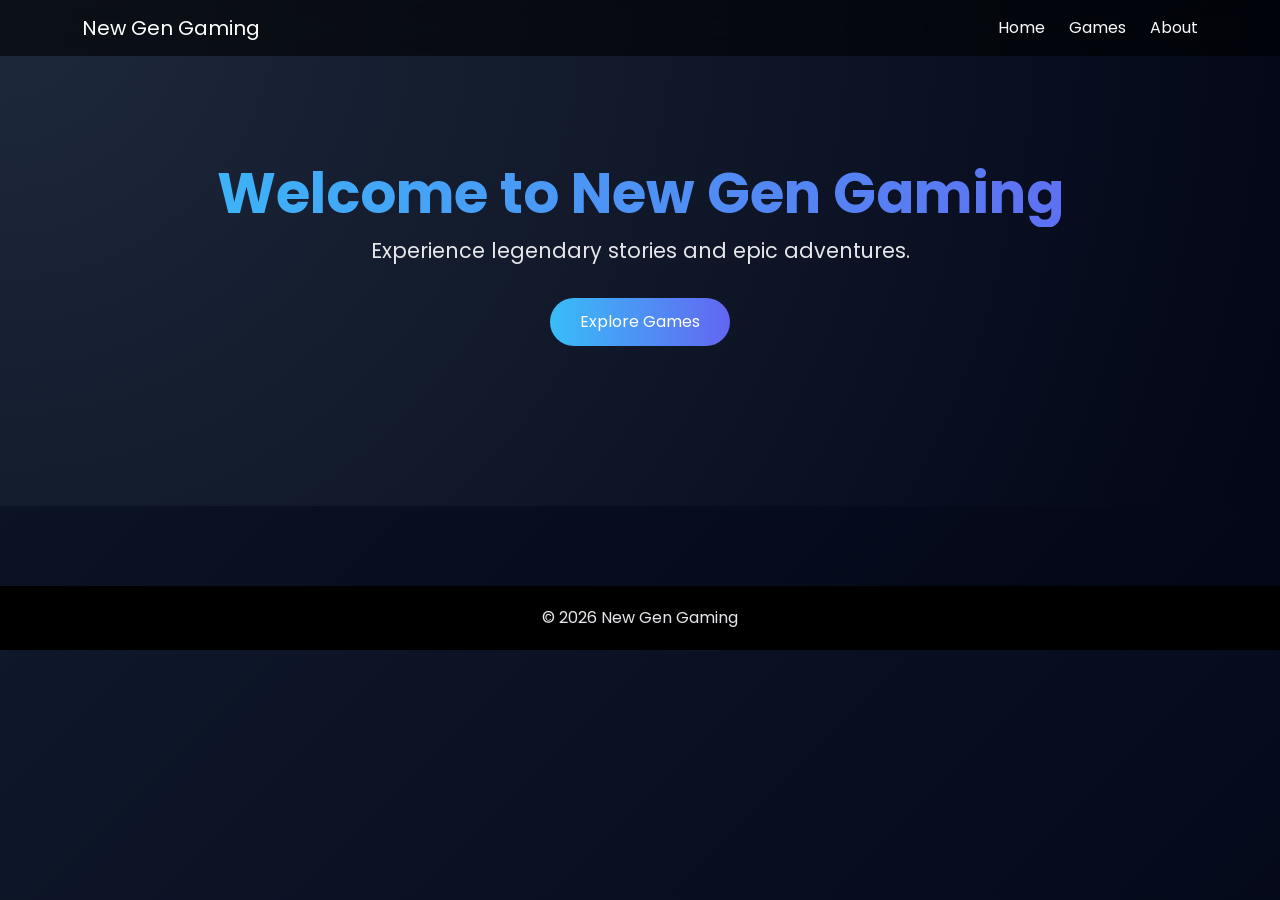
<file: index.html>
<!DOCTYPE html>
<html lang="en">
<head>
<meta charset="UTF-8">
<title>New Gen Gaming - Home</title>
<meta name="viewport" content="width=device-width, initial-scale=1">

<link href="https://cdn.jsdelivr.net/npm/bootstrap@5.3.2/dist/css/bootstrap.min.css" rel="stylesheet">
<link href="https://fonts.googleapis.com/css2?family=Poppins:wght@300;500;700&display=swap" rel="stylesheet">

<style>
body{
background: linear-gradient(135deg,#0f172a,#020617);
font-family:'Poppins',sans-serif;
color:#e5e7eb;
margin:0;
}

.navbar{
backdrop-filter: blur(10px);
background: rgba(0,0,0,0.6)!important;
}

.nav-link{
margin-left:20px;
cursor:pointer;
}

.hero{
padding:160px 0;
text-align:center;
background: radial-gradient(circle at top left,#1e293b,#020617);
}

.hero h1{
font-size:3.5rem;
font-weight:700;
background:linear-gradient(90deg,#38bdf8,#6366f1);
-webkit-background-clip:text;
-webkit-text-fill-color:transparent;
}

.hero p{
font-size:1.3rem;
}

.btn-primary{
background:linear-gradient(90deg,#38bdf8,#6366f1);
border:none;
padding:12px 30px;
border-radius:30px;
}

.footer{
background:#000;
padding:20px;
text-align:center;
margin-top:80px;
}
</style>
</head>

<body>

<nav class="navbar navbar-expand-lg navbar-dark fixed-top">
<div class="container">
<a class="navbar-brand" href="home.html">New Gen Gaming</a>
<div>
<a class="nav-link text-light d-inline" href="home.html">Home</a>
<a class="nav-link text-light d-inline" href="games.html">Games</a>
<a class="nav-link text-light d-inline" href="about.html">About</a>
</div>
</div>
</nav>

<section class="hero">
<div class="container">
<h1>Welcome to New Gen Gaming</h1>
<p>Experience legendary stories and epic adventures.</p>

<a href="games.html" class="btn btn-primary mt-3">
Explore Games
</a>

</div>
</section>

<footer class="footer">
© 2026 New Gen Gaming
</footer>

</body>
</html>
</file>
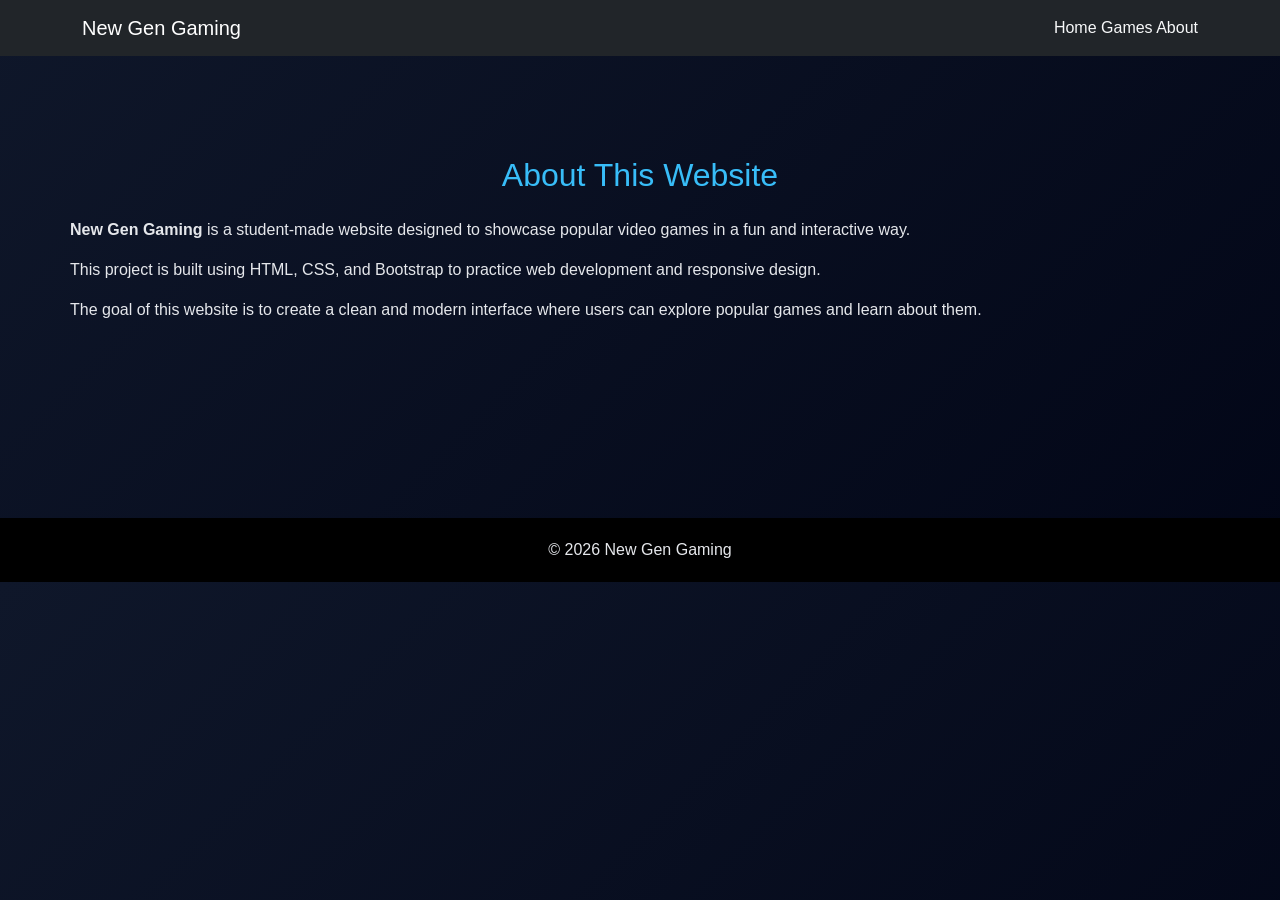
<file: about.html>
<!DOCTYPE html>
<html lang="en">
<head>
<meta charset="UTF-8">
<title>About - New Gen Gaming</title>
<meta name="viewport" content="width=device-width, initial-scale=1">

<link href="https://cdn.jsdelivr.net/npm/bootstrap@5.3.2/dist/css/bootstrap.min.css" rel="stylesheet">

<style>

body{
background: linear-gradient(135deg,#0f172a,#020617);
color:#e5e7eb;
font-family:Poppins, sans-serif;
}

.about{
padding:100px 0;
}

h2{
color:#38bdf8;
}

.footer{
background:#000;
padding:20px;
text-align:center;
margin-top:80px;
}

</style>

</head>

<body>

<nav class="navbar navbar-dark navbar-expand-lg bg-dark">
<div class="container">

<a class="navbar-brand" href="index.html">New Gen Gaming</a>

<div>
<a class="nav-link text-light d-inline" href="index.html">Home</a>
<a class="nav-link text-light d-inline" href="games.html">Games</a>
<a class="nav-link text-light d-inline" href="about.html">About</a>
</div>

</div>
</nav>

<section class="about container">

<h2 class="text-center mb-4">About This Website</h2>

<p>
<strong>New Gen Gaming</strong> is a student-made website designed to showcase popular video games in a fun and interactive way.
</p>

<p>
This project is built using HTML, CSS, and Bootstrap to practice web development and responsive design.
</p>

<p>
The goal of this website is to create a clean and modern interface where users can explore popular games and learn about them.
</p>

</section>

<footer class="footer">
© 2026 New Gen Gaming
</footer>

</body>
</html>

</body>
</html>
</file>
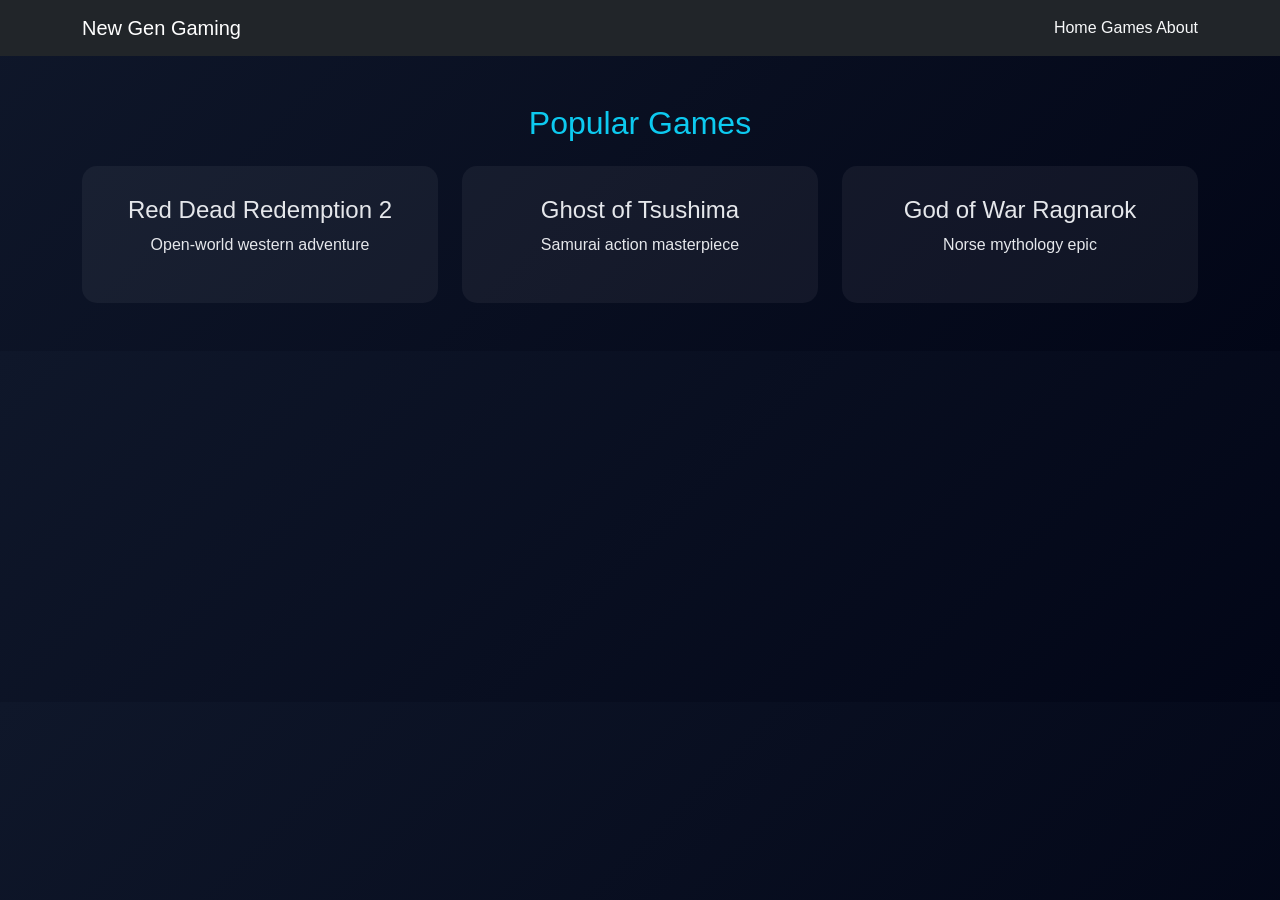
<file: games.html>
<!DOCTYPE html>
<html lang="en">
<head>
<meta charset="UTF-8">
<title>Games - New Gen Gaming</title>
<meta name="viewport" content="width=device-width, initial-scale=1">

<link href="https://cdn.jsdelivr.net/npm/bootstrap@5.3.2/dist/css/bootstrap.min.css" rel="stylesheet">

<style>

body{
background: linear-gradient(135deg,#0f172a,#020617);
color:#e5e7eb;
font-family:Poppins, sans-serif;
}

.game-card{
background:rgba(255,255,255,0.05);
padding:30px;
border-radius:15px;
text-align:center;
cursor:pointer;
transition:0.3s;
}

.game-card:hover{
transform:scale(1.05);
}

.game-modal{
position:fixed;
inset:0;
background:rgba(0,0,0,0.9);
display:none;
justify-content:center;
align-items:center;
}

.game-modal-content{
background:#0f172a;
padding:30px;
border-radius:20px;
max-width:600px;
text-align:center;
}

.game-modal img{
width:100%;
border-radius:10px;
margin-bottom:20px;
}

.close-btn{
position:absolute;
top:20px;
right:40px;
font-size:30px;
cursor:pointer;
color:white;
}

</style>

</head>

<body>

<nav class="navbar navbar-dark navbar-expand-lg bg-dark">
<div class="container">

<a class="navbar-brand" href="index.html">New Gen Gaming</a>

<div>
<a class="nav-link text-light d-inline" href="index.html">Home</a>
<a class="nav-link text-light d-inline" href="games.html">Games</a>
<a class="nav-link text-light d-inline" href="about.html">About</a>
</div>

</div>
</nav>

<div class="container my-5">

<h2 class="text-center mb-4 text-info">Popular Games</h2>

<div class="row g-4">

<div class="col-md-4">
<div class="game-card"
onclick="openGame('Red Dead Redemption 2','An immersive western open world experience.','https://upload.wikimedia.org/wikipedia/en/4/44/Red_Dead_Redemption_II.jpg')">

<h4>Red Dead Redemption 2</h4>
<p>Open-world western adventure</p>

</div>
</div>

<div class="col-md-4">
<div class="game-card"
onclick="openGame('Ghost of Tsushima','Samurai action masterpiece set in feudal Japan.','https://upload.wikimedia.org/wikipedia/en/b/b6/Ghost_of_Tsushima.jpg')">

<h4>Ghost of Tsushima</h4>
<p>Samurai action masterpiece</p>

</div>
</div>

<div class="col-md-4">
<div class="game-card"
onclick="openGame('God of War Ragnarok','Epic Norse mythology adventure of Kratos.','https://upload.wikimedia.org/wikipedia/en/e/ee/God_of_War_Ragnar%C3%B6k_cover.jpg')">

<h4>God of War Ragnarok</h4>
<p>Norse mythology epic</p>

</div>
</div>

</div>
</div>

<div id="gameModal" class="game-modal">

<span class="close-btn" onclick="closeGame()">×</span>

<div class="game-modal-content">

<img id="modalImage">

<h3 id="modalTitle"></h3>

<p id="modalDesc"></p>

</div>

</div>

<script>

function openGame(title,desc,img){

document.getElementById("modalTitle").innerText=title;

document.getElementById("modalDesc").innerText=desc;

document.getElementById("modalImage").src=img;

document.getElementById("gameModal").style.display="flex";

}

function closeGame(){

document.getElementById("gameModal").style.display="none";

}

</script>

</body>
</html>
</file>
